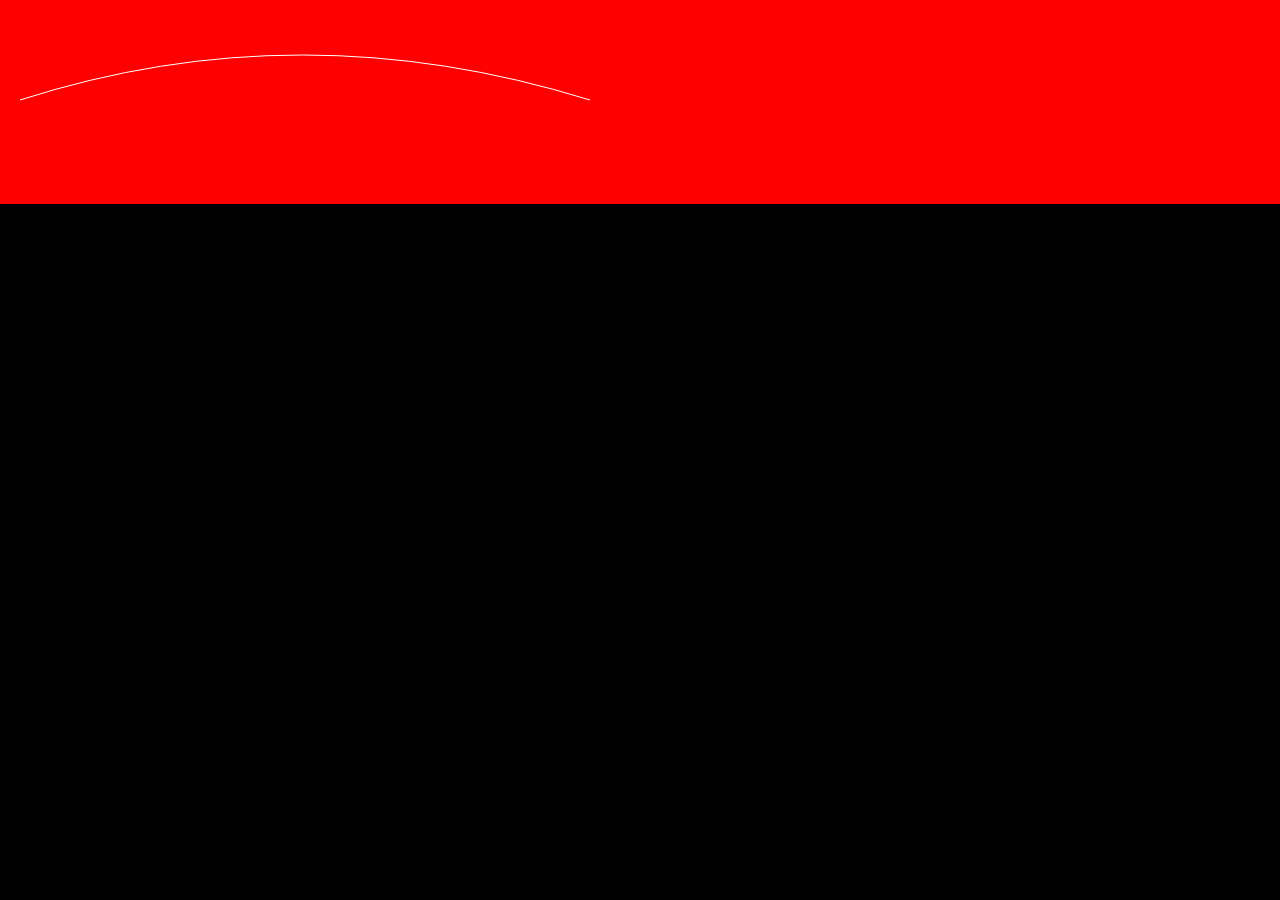
<file: svg-animation/index.html>
<!DOCTYPE html>
<html lang="en">
  <head>
    <meta charset="UTF-8" />
    <meta name="viewport" content="width=device-width, initial-scale=1.0" />
    <link rel="stylesheet" href="style.css" />
    <title>Document</title>
  </head>
  <body>
    <div id="string">
      <svg width="600" height="200">
        <path d="M 20 100 Q 300 10 590 100" stroke="white" fill="transparent" />
      </svg>
    </div>

    <script
      src="https://cdnjs.cloudflare.com/ajax/libs/gsap/3.12.5/gsap.min.js"
      integrity="sha512-7eHRwcbYkK4d9g/6tD/mhkf++eoTHwpNM9woBxtPUBWm67zeAfFC+HrdoE2GanKeocly/VxeLvIqwvCdk7qScg=="
      crossorigin="anonymous"
      referrerpolicy="no-referrer"
    ></script>
    <script src="script.js"></script>
  </body>
</html>
</file>
<file: svg-animation/style.css>
* {
  margin: 0;
  padding: 0;
  box-sizing: border-box;
}

html,
body {
  width: 100%;
  height: 100%;
  background-color: black;
}

#string {
  background-color: red;
}
</file>
